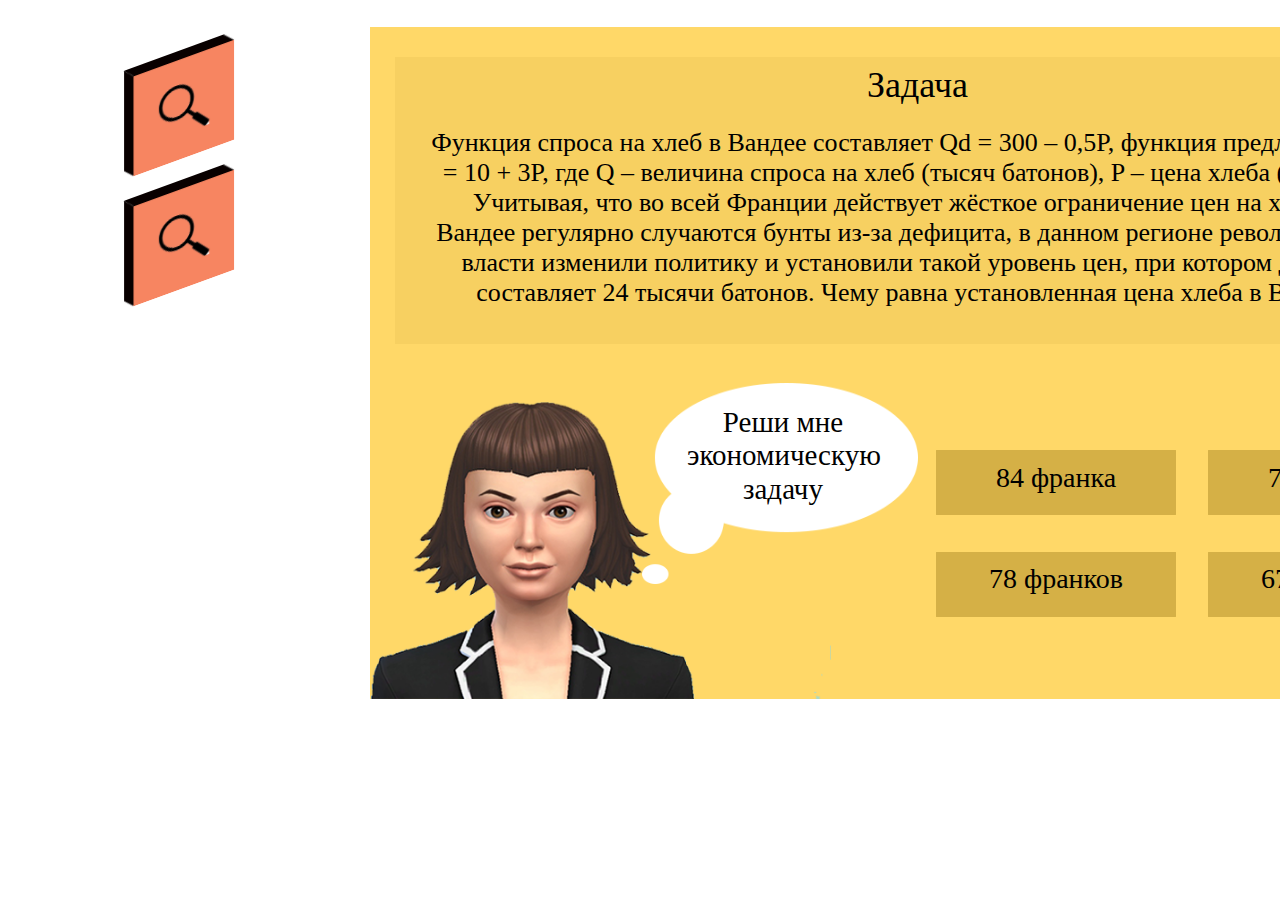
<file: sharkokva.html>
<!DOCTYPE html>
<html lang="en">

<head>
    <meta charset="UTF-8">
    <meta name="viewport" content="width=device-width, initial-scale=1.0">
    <title>Document</title>
    <link href="https://fonts.googleapis.com/css?family=Oswald:400,500,600,700&display=swap" rel="stylesheet">
    <link rel="stylesheet" href="css/animate.css">
    <link rel="stylesheet" href="css/libs.min.css">
    <link rel="stylesheet" href="css/style.min.css">
    <link href="https://stackpath.bootstrapcdn.com/font-awesome/4.7.0/css/font-awesome.min.css" rel="stylesheet" integrity="sha384-wvfXpqpZZVQGK6TAh5PVlGOfQNHSoD2xbE+QkPxCAFlNEevoEH3Sl0sibVcOQVnN" crossorigin="anonymous">
</head>

<body>
    <script data-who="💎 Made with naker.io 💎" src="https://d23jutsnau9x47.cloudfront.net/back/v1.0.9/viewer.js" data-option="{|environment|:{|gradient|:|horizontal|,|sensitivity|:0.8,|colorStart|:[247,232,97,1],|colorEnd|:[247,232,97,1]},|particle|:{|life|:5,|power|:0.01,|texture|:|https://res.cloudinary.com/naker-io/image/upload/v1566560053/spark_02.png|,|number|:129,|colorStart|:[92,123,129,0.19],|colorEnd|:[107,158,198,0.52],|sizeStart|:2,|sizeEnd|:4,|direction1|:{|x|:100,|y|:100,|z|:100},|direction2|:{|x|:0,|y|:0,|z|:0}},|waterMark|:false}"></script>
    <div class="container">
        <div class="product-one__tabs">
            <div class="tabs__sharkova">
                <div class="ulsha">
                    <div class="lisha">
                        <a href="#">
                            <span class="tab active" data-id="1"></span>
                            <span class="tab active" data-id="1"></span>
                            <span class="tab active" data-id="1"></span>
                            <span class="tab active" data-id="1"></span>
                            <span class="fa fa-search tab active" data-id="1"><img class="lua"
                                    src="images/лумпа.png"></span>
                        </a>
                    </div>
                    <div class="lisha">
                        <a href="#">
                            <span class="tab" data-id="2"></span>
                            <span class="tab" data-id="2"></span>
                            <span class="tab" data-id="2"></span>
                            <span class="tab" data-id="2"></span>
                            <span class="fa fa-search tab" data-id="2"><img class="lua" src="images/лумпа.png"></span>
                            <i aria-hidden="true"></i>
                        </a>
                    </div>

                </div>

            </div>
            <div class="tab_content">
                <div class="tab-item active-tab" id="1">
                    <div class="tab-question__sharkova">


                        <p class="text_polina">
                            <span>Задача</span> Функция спроса на хлеб в Вандее составляет Qd = 300 – 0,5P, функция предложения Qs = 10 + 3P, где Q – величина спроса на хлеб (тысяч батонов), P – цена хлеба (франков). Учитывая, что во всей Франции действует
                            жёсткое ограничение цен на хлеб, а в Вандее регулярно случаются бунты из-за дефицита, в данном регионе революционные власти изменили политику и установили такой уровень цен, при котором дефицит составляет 24 тысячи батонов.
                            Чему равна установленная цена хлеба в Вандее?
                        </p>
                        <div>
                            <img class="sharic" src="ShARKOVA-assets/sharkova.png" alt="sharkova">
                            <img class="obl" src="ShARKOVA-assets/obl.png" alt="obl">
                        </div>
                        <div class="reshi">
                            Реши мне <br> экономическую <br> задачу
                        </div>
                        <div class="knopki">

                            <div class="knopki">
                                <div onclick="new Audio('Audio/line_open (mp3cut.net).mp3').play();" class="knopka1" data-fancybox data-src="#modal37" href="javascript:;">
                                    <button class="knopka1">
                                        84 франка

                                    </button>
                                </div>
                                <div onclick="new Audio('Audio/6_sto-k-odnomu-ne-pra_ilnyy-ot_et (mp3cut.net).mp3').play();" class="knopka2" data-fancybox data-src="#modal36" href="javascript:;">

                                    <button class="knopka2">
                                        76 франка
                                    </button>
                                </div>
                                <div onclick="new Audio('Audio/6_sto-k-odnomu-ne-pra_ilnyy-ot_et (mp3cut.net).mp3').play();" class="knopka2" data-fancybox data-src="#modal36" href="javascript:;">
                                    <button class="knopka3">
                                        78 франков
                                    </button>
                                </div>
                                <div onclick="new Audio('Audio/6_sto-k-odnomu-ne-pra_ilnyy-ot_et (mp3cut.net).mp3').play();" class="knopka2" data-fancybox data-src="#modal36" href="javascript:;">
                                    <button class="knopka4">
                                        67 франков
                                    </button>
                                </div>
                            </div>
                            <div id="modal36">
                                <img class="sadshar" src="ShARKOVA-assets/sadshar.png">
                                <span class=" nev">Неверно!!! Как ты собираешься сдавать экзамен?!</span>
                            </div>

                            <div id="modal37">
                                <img class="kindshar" src="ShARKOVA-assets/kindshar.png">
                                <span class=" ver">Замечательно! Сразу видно: слушал на лекции! </span>
                            </div>
                        </div>
                    </div>
                </div>
                <div class="tab-item " id="2">
                    <div class="tab-question__sharkova" id="second">
                        <img class="desk" src="assets/pictures/desk.png" alt="desk">
                        <img class="money" src="assets/pictures/money.png" alt="money">
                        <img class="sharic" src="assets/pictures/sharic.png" alt="sharic">
                        <img class="obl_polina" src="assets/pictures/obl.png" alt="obl">
                        <p class="text_polina2">
                            Найдите график, который<br> показывает рыночное<br> равновесие и нажмите на<br> номер этого графика
                        </p>
                        <div class="gra" data-fancybox data-src="#graf" href="javascript:;">
                            <img class="graf1" src="assets/pictures/graf1.png" alt="graf1">
                        </div>
                        <div class="gra" data-fancybox data-src="#mod" href="javascript:;">
                            <img class="graf2" src="assets/pictures/graf2.png" alt="graf2">
                        </div>
                        <div class="gra" data-fancybox data-src="#mod" href="javascript:;">
                            <img class="graf3" src="assets/pictures/graf3.png" alt="graf3">
                        </div>
                        <div class="od" data-fancybox data-src="#graf" href="javascript:;">
                            <button onclick="new Audio('Audio/line_open (mp3cut.net).mp3').play();" class="odin">
                                1

                            </button>
                        </div>
                        <div class="d" data-fancybox data-src="#mod" href="javascript:;">
                            <button onclick="new Audio('Audio/6_sto-k-odnomu-ne-pra_ilnyy-ot_et (mp3cut.net).mp3').play();" class="dva">
                                2
                        </div>
                        <div class="t" data-fancybox data-src="#mod" href="javascript:;">
                            </button>
                            <button onclick="new Audio('Audio/6_sto-k-odnomu-ne-pra_ilnyy-ot_et (mp3cut.net).mp3').play();" class="tri">
                                3

                            </button>
                        </div>
                        <div id="graf">
                            <img class="radost" src="assets/pictures/kindshar.png">
                            <span class=" verno">Верно! Вы будущее белорусской экономики! </span>
                        </div>
                        <div id="mod">
                            <img class="zlost" src="assets/pictures/angryshar.png">
                            <span class=" neverno">Неправильно! Вы что, издеваетесь? <br>
                                Я это показывала на лекции! </span>
                        </div>
                    </div>
                </div>


            </div>
        </div>
    </div>

    <div id="modal1">
        <img сlass="emotions" src="images/angry .png" alt="" alt style=height:300px;margin-top:-82px;>
        <div class="words-of__sorokovik">Чаму я цябе вучыў? з якога ты балота?</div>
    </div>
    <div id="modal2">
        <img сlass="emotions" src="images/angry2.png" alt="" alt style=height:300px;margin-top:-82px;>
        <div class="words-of__sorokovik">Сорам!!!</div>
    </div>
    <div id="modal3">
        <img class="emotions" src="images/angry .png" alt="" alt style=height:300px;margin-top:-82px;>
        <div class="words-of__sorokovik">табе не сорамна?</div>
    </div>
    <div id="modal4">
        <img сlass="emotions" src="images/angry2.png" alt="" alt style=height:300px;margin-top:-82px;>
        <div class="words-of__sorokovik">ты ў сваім розуме?</div>
    </div>
    <div id="modal5">
        <img сlass="emotions" src="images/happy.png" alt="" alt style=height:300px;margin-top:-55px;>
        <div class="words-of__sorokovik">Мой вучань! Выдатна!</div>

    </div>
    <div id="modal6">
        <img сlass="emotions" src="images/happy.png" alt="" alt style=height:300px;margin-top:-55px;>
        <div class="words-of__sorokovik">Ай,маладзец!</div>
    </div>
    <div id="modal7">
        <img сlass="emotions" src="images/angry2.png" alt="" alt style=height:300px;margin-top:-82px;>
        <div class="words-of__sorokovik">
            Нікому не кажы,што я твой настаўнік...</div>
    </div>
    <div id="modal8">
        <img сlass="emotions" src="images/angry .png" alt="" alt style=height:300px;margin-top:-82px;>
        <div class="words-of__sorokovik">На залiк можаш не прыходзіць.</div>
    </div>
    <div>
        <div id="modal9">
            <img сlass="emotions" src="images/angry .png" alt="" alt style=height:300px;margin-top:-82px;>
            <div class="words-of__sorokovik">На залiк можаш не прыходзіць.</div>
        </div>
        <div>
            <div id="modal10">
                <img сlass="emotions" src="images/happy.png" alt="" alt style=height:300px;margin-top:-82px;>
                <div class="words-of__sorokovik">Вау!</div>
            </div>
            <div>
                <div id="modal11">
                    <img сlass="emotions" src="images/angry .png" alt="" alt style=height:300px;margin-top:-82px;>
                    <div class="words-of__sorokovik">На залiк можаш не прыходзіць.</div>
                </div>
                <div>

                    <script src="https://ajax.googleapis.com/ajax/libs/jquery/3.4.1/jquery.min.js"></script>
                    <script src="js/libs.min.js"></script>
                    <script src="js/main.js"></script>
</body>

</html>
</file>
<file: css/libs.min.css>
/*! normalize.css v8.0.1 | MIT License | github.com/necolas/normalize.css */.irs--flat .irs-handle,a{background-color:transparent}.fancybox-content,.mfp-image-holder .mfp-content,img.mfp-img,legend{max-width:100%}progress,sub,sup{vertical-align:baseline}.irs,.slick-slider{-khtml-user-select:none;-webkit-touch-callout:none}.fancybox-container,.mfp-wrap{-webkit-backface-visibility:hidden}.mfp-arrow:after,.mfp-arrow:before,.mfp-container:before,.mfp-figure:after,.slick-track:after,.slick-track:before{content:''}.fancybox-container,.fancybox-thumbs,.fancybox-thumbs__list a,.mfp-arrow,.slick-slider{-webkit-tap-highlight-color:transparent}.fancybox-infobar,.irs,.slick-slider{-webkit-touch-callout:none}html{line-height:1.15;-webkit-text-size-adjust:100%}body{margin:0}details,main{display:block}h1{font-size:2em;margin:.67em 0}hr{box-sizing:content-box;height:0;overflow:visible}code,kbd,pre,samp{font-family:monospace,monospace;font-size:1em}abbr[title]{border-bottom:none;text-decoration:underline;text-decoration:underline dotted}b,strong{font-weight:bolder}small{font-size:80%}sub,sup{font-size:75%;line-height:0;position:relative}sub{bottom:-.25em}sup{top:-.5em}img{border-style:none}button,input,optgroup,select,textarea{font-family:inherit;font-size:100%;line-height:1.15;margin:0}button,input{overflow:visible}button,select{text-transform:none}[type=button],[type=reset],[type=submit],button{-webkit-appearance:button}[type=button]::-moz-focus-inner,[type=reset]::-moz-focus-inner,[type=submit]::-moz-focus-inner,button::-moz-focus-inner{border-style:none;padding:0}[type=button]:-moz-focusring,[type=reset]:-moz-focusring,[type=submit]:-moz-focusring,button:-moz-focusring{outline:ButtonText dotted 1px}fieldset{padding:.35em .75em .625em}legend{box-sizing:border-box;color:inherit;display:table;padding:0;white-space:normal}textarea{overflow:auto}[type=checkbox],[type=radio]{box-sizing:border-box;padding:0}[type=number]::-webkit-inner-spin-button,[type=number]::-webkit-outer-spin-button{height:auto}[type=search]{-webkit-appearance:textfield;outline-offset:-2px}[type=search]::-webkit-search-decoration{-webkit-appearance:none}::-webkit-file-upload-button{-webkit-appearance:button;font:inherit}summary{display:list-item}[hidden],template{display:none}.slick-list,.slick-slider,.slick-track{position:relative;display:block}.slick-slider{box-sizing:border-box;-webkit-user-select:none;-moz-user-select:none;-ms-user-select:none;user-select:none;-ms-touch-action:pan-y;touch-action:pan-y}.fancybox-infobar,.fancybox-slide--image .fancybox-content,.irs,.mfp-arrow,.mfp-close,.mfp-counter,.mfp-preloader{-webkit-user-select:none;-moz-user-select:none}.slick-list{overflow:hidden;margin:0;padding:0}.slick-list:focus{outline:0}.slick-list.dragging{cursor:pointer;cursor:hand}.slick-slider .slick-list,.slick-slider .slick-track{-webkit-transform:translate3d(0,0,0);-moz-transform:translate3d(0,0,0);-ms-transform:translate3d(0,0,0);-o-transform:translate3d(0,0,0);transform:translate3d(0,0,0)}.slick-track{top:0;left:0;margin-left:auto;margin-right:auto}.mfp-bg,.mfp-wrap{position:fixed;top:0;width:100%;left:0}.slick-track:after,.slick-track:before{display:table}.slick-track:after{clear:both}.slick-loading .slick-track{visibility:hidden}.slick-slide{display:none;float:left;height:100%;min-height:1px}[dir=rtl] .slick-slide{float:right}.slick-slide img{display:block}.slick-slide.slick-loading img{display:none}.slick-slide.dragging img{pointer-events:none}.slick-initialized .slick-slide{display:block}.slick-loading .slick-slide{visibility:hidden}.slick-vertical .slick-slide{display:block;height:auto;border:1px solid transparent}.slick-arrow.slick-hidden{display:none}.mfp-bg{height:100%;z-index:1042;overflow:hidden;background:#0b0b0b;opacity:.8}.mfp-wrap{height:100%;z-index:1043;outline:0!important}.mfp-container{text-align:center;position:absolute;width:100%;height:100%;left:0;top:0;padding:0 8px;box-sizing:border-box}.mfp-container:before{display:inline-block;height:100%;vertical-align:middle}.mfp-align-top .mfp-container:before{display:none}.mfp-content{position:relative;display:inline-block;vertical-align:middle;margin:0 auto;text-align:left;z-index:1045}.mfp-ajax-holder .mfp-content,.mfp-inline-holder .mfp-content{width:100%;cursor:auto}.mfp-ajax-cur{cursor:progress}.mfp-zoom-out-cur,.mfp-zoom-out-cur .mfp-image-holder .mfp-close{cursor:-moz-zoom-out;cursor:-webkit-zoom-out;cursor:zoom-out}.mfp-zoom{cursor:pointer;cursor:-webkit-zoom-in;cursor:-moz-zoom-in;cursor:zoom-in}.mfp-auto-cursor .mfp-content{cursor:auto}.mfp-arrow,.mfp-close,.mfp-counter,.mfp-preloader{user-select:none}.mfp-loading.mfp-figure{display:none}.mfp-hide{display:none!important}.mfp-preloader{color:#CCC;position:absolute;top:50%;width:auto;text-align:center;margin-top:-.8em;left:8px;right:8px;z-index:1044}.mfp-preloader a{color:#CCC}.mfp-close,.mfp-preloader a:hover{color:#FFF}.mfp-s-error .mfp-content,.mfp-s-ready .mfp-preloader{display:none}button.mfp-arrow,button.mfp-close{overflow:visible;cursor:pointer;background:0 0;border:0;-webkit-appearance:none;display:block;outline:0;padding:0;z-index:1046;box-shadow:none;touch-action:manipulation}button::-moz-focus-inner{padding:0;border:0}.mfp-close{width:44px;height:44px;line-height:44px;position:absolute;right:0;top:0;text-decoration:none;text-align:center;opacity:.65;padding:0 0 18px 10px;font-style:normal;font-size:28px;font-family:Arial,Baskerville,monospace}.mfp-close:focus,.mfp-close:hover{opacity:1}.mfp-close:active{top:1px}.mfp-close-btn-in .mfp-close{color:#333}.mfp-iframe-holder .mfp-close,.mfp-image-holder .mfp-close{color:#FFF;right:-6px;text-align:right;padding-right:6px;width:100%}.mfp-counter{position:absolute;top:0;right:0;color:#CCC;font-size:12px;line-height:18px;white-space:nowrap}.mfp-arrow{position:absolute;opacity:.65;margin:-55px 0 0;top:50%;padding:0;width:90px;height:110px}.mfp-arrow:active{margin-top:-54px}.mfp-arrow:focus,.mfp-arrow:hover{opacity:1}.mfp-arrow:after,.mfp-arrow:before{display:block;width:0;height:0;position:absolute;left:0;top:0;margin-top:35px;margin-left:35px;border:inset transparent}.mfp-arrow:after{border-top-width:13px;border-bottom-width:13px;top:8px}.mfp-arrow:before{border-top-width:21px;border-bottom-width:21px;opacity:.7}.mfp-arrow-left{left:0}.mfp-arrow-left:after{border-right:17px solid #FFF;margin-left:31px}.mfp-arrow-left:before{margin-left:25px;border-right:27px solid #3F3F3F}.mfp-arrow-right{right:0}.mfp-arrow-right:after{border-left:17px solid #FFF;margin-left:39px}.mfp-arrow-right:before{border-left:27px solid #3F3F3F}.mfp-iframe-holder{padding-top:40px;padding-bottom:40px}.mfp-iframe-holder .mfp-content{line-height:0;width:100%;max-width:900px}.mfp-iframe-holder .mfp-close{top:-40px}.mfp-iframe-scaler{width:100%;height:0;overflow:hidden;padding-top:56.25%}.mfp-iframe-scaler iframe{position:absolute;display:block;top:0;left:0;width:100%;height:100%;box-shadow:0 0 8px rgba(0,0,0,.6);background:#000}.mfp-figure:after,img.mfp-img{width:auto;height:auto;display:block}img.mfp-img{line-height:0;box-sizing:border-box;padding:40px 0;margin:0 auto}.mfp-figure{line-height:0}.mfp-figure:after{position:absolute;left:0;top:40px;bottom:40px;right:0;z-index:-1;box-shadow:0 0 8px rgba(0,0,0,.6);background:#444}.mfp-figure small{color:#BDBDBD;display:block;font-size:12px;line-height:14px}.mfp-figure figure{margin:0}.mfp-bottom-bar{margin-top:-36px;position:absolute;top:100%;left:0;width:100%;cursor:auto}.mfp-title{text-align:left;line-height:18px;color:#F3F3F3;word-wrap:break-word;padding-right:36px}.mfp-gallery .mfp-image-holder .mfp-figure{cursor:pointer}@media screen and (max-width:800px) and (orientation:landscape),screen and (max-height:300px){.mfp-img-mobile .mfp-image-holder{padding-left:0;padding-right:0}.mfp-img-mobile img.mfp-img{padding:0}.mfp-img-mobile .mfp-figure:after{top:0;bottom:0}.mfp-img-mobile .mfp-figure small{display:inline;margin-left:5px}.mfp-img-mobile .mfp-bottom-bar{background:rgba(0,0,0,.6);bottom:0;margin:0;top:auto;padding:3px 5px;position:fixed;box-sizing:border-box}.mfp-img-mobile .mfp-bottom-bar:empty{padding:0}.mfp-img-mobile .mfp-counter{right:5px;top:3px}.mfp-img-mobile .mfp-close{top:0;right:0;width:35px;height:35px;line-height:35px;background:rgba(0,0,0,.6);position:fixed;text-align:center;padding:0}}.irs,.irs-bar,.irs-line{display:block}.fancybox-content,.irs,.irs-line{position:relative}@media all and (max-width:900px){.mfp-arrow{-webkit-transform:scale(.75);transform:scale(.75)}.mfp-arrow-left{-webkit-transform-origin:0;transform-origin:0}.mfp-arrow-right{-webkit-transform-origin:100%;transform-origin:100%}.mfp-container{padding-left:6px;padding-right:6px}}.irs{-ms-user-select:none;user-select:none;font-size:12px;font-family:Arial,sans-serif}.irs-line{overflow:hidden;outline:0!important}.irs-bar,.irs-shadow{position:absolute;width:0;left:0}.irs-shadow{display:none}.irs-from,.irs-handle,.irs-max,.irs-min,.irs-single,.irs-to{display:block;cursor:default;position:absolute}.irs-handle{box-sizing:border-box;z-index:1}.irs-handle.type_last{z-index:2}.irs-min{left:0}.irs-max{right:0}.irs-from,.irs-single,.irs-to{top:0;left:0;white-space:nowrap}.irs-grid{position:absolute;display:none;bottom:0;left:0;width:100%;height:20px}.irs-with-grid .irs-grid{display:block}.irs-grid-pol{position:absolute;top:0;left:0;width:1px;height:8px;background:#000}.irs-grid-pol.small{height:4px}.irs-grid-text{position:absolute;bottom:0;left:0;white-space:nowrap;text-align:center;font-size:9px;line-height:9px;padding:0 3px;color:#000}.irs-disable-mask{position:absolute;display:block;top:0;left:-1%;width:102%;height:100%;cursor:default;background:rgba(0,0,0,0);z-index:2}.lt-ie9 .irs-disable-mask{background:#000;filter:alpha(opacity=0);cursor:not-allowed}.irs-disabled{opacity:.4}.irs-hidden-input{position:absolute!important;display:block!important;top:0!important;left:0!important;width:0!important;height:0!important;font-size:0!important;line-height:0!important;padding:0!important;margin:0!important;overflow:hidden;outline:0!important;z-index:-9999!important;background:0 0!important;border-style:solid!important;border-color:transparent!important}.irs--flat{height:40px}.irs--flat.irs-with-grid{height:60px}.irs--flat .irs-line{top:25px;height:12px;background-color:#e1e4e9;border-radius:4px}.irs--flat .irs-bar{top:25px;height:12px;background-color:#ed5565}.irs--flat .irs-bar--single{border-radius:4px 0 0 4px}.irs--flat .irs-shadow{height:1px;bottom:16px;background-color:#e1e4e9}.irs--flat .irs-handle{top:22px;width:16px;height:18px}.irs--flat .irs-handle>i:first-child{position:absolute;display:block;top:0;left:50%;width:2px;height:100%;margin-left:-1px;background-color:#da4453}.irs--flat .irs-handle.state_hover>i:first-child,.irs--flat .irs-handle:hover>i:first-child{background-color:#a43540}.irs--flat .irs-max,.irs--flat .irs-min{top:0;padding:1px 3px;color:#999;font-size:10px;line-height:1.333;text-shadow:none;background-color:#e1e4e9;border-radius:4px}.irs--flat .irs-from,.irs--flat .irs-single,.irs--flat .irs-to{color:#fff;font-size:10px;line-height:1.333;text-shadow:none;padding:1px 5px;background-color:#ed5565;border-radius:4px}.irs--flat .irs-from:before,.irs--flat .irs-single:before,.irs--flat .irs-to:before{position:absolute;display:block;content:"";bottom:-6px;left:50%;width:0;height:0;margin-left:-3px;overflow:hidden;border:3px solid transparent;border-top-color:#ed5565}.irs--big,.irs--modern,.irs--modern.irs-with-grid{height:55px}.irs--flat .irs-grid-pol{background-color:#e1e4e9}.irs--flat .irs-grid-text{color:#999}.irs--big.irs-with-grid{height:70px}.irs--big .irs-line{top:33px;height:12px;background-color:#fff;background:linear-gradient(to bottom,#ddd -50%,#fff 150%);border:1px solid #ccc;border-radius:12px}.irs--big .irs-bar{top:33px;height:12px;background-color:#92bce0;border:1px solid #428bca;background:linear-gradient(to bottom,#fff 0,#428bca 30%,#b9d4ec 100%);box-shadow:inset 0 0 1px 1px rgba(255,255,255,.5)}.irs--big .irs-bar--single{border-radius:12px 0 0 12px}.irs--big .irs-shadow{height:1px;bottom:16px;background-color:rgba(66,139,202,.5)}.irs--big .irs-handle{top:25px;width:30px;height:30px;border:1px solid rgba(0,0,0,.3);background-color:#cbcfd5;background:linear-gradient(to bottom,#fff 0,#B4B9BE 30%,#fff 100%);box-shadow:1px 1px 2px rgba(0,0,0,.2),inset 0 0 3px 1px #fff;border-radius:30px}.irs--big .irs-handle.state_hover,.irs--big .irs-handle:hover{border-color:rgba(0,0,0,.45);background-color:#939ba7;background:linear-gradient(to bottom,#fff 0,#919BA5 30%,#fff 100%)}.irs--big .irs-max,.irs--big .irs-min{top:0;padding:1px 5px;color:#fff;text-shadow:none;background-color:#9f9f9f;border-radius:3px}.irs--big .irs-from,.irs--big .irs-single,.irs--big .irs-to{color:#fff;text-shadow:none;padding:1px 5px;background-color:#428bca;background:linear-gradient(to bottom,#428bca 0,#3071a9 100%);border-radius:3px}.irs--big .irs-grid-pol{background-color:#428bca}.irs--big .irs-grid-text{color:#428bca}.irs--modern .irs-line{top:25px;height:5px;background-color:#d1d6e0;background:linear-gradient(to bottom,#e0e4ea 0,#d1d6e0 100%);border:1px solid #a3adc1;border-bottom-width:0;border-radius:5px}.irs--modern .irs-bar{top:25px;height:5px;background:#20b426;background:linear-gradient(to bottom,#20b426 0,#18891d 100%)}.irs--modern .irs-bar--single{border-radius:5px 0 0 5px}.irs--modern .irs-shadow{height:1px;bottom:21px;background-color:rgba(209,214,224,.5)}.irs--modern .irs-handle{top:37px;width:12px;height:13px;border:1px solid #a3adc1;border-top-width:0;box-shadow:1px 1px 1px rgba(0,0,0,.1);border-radius:0 0 3px 3px}.irs--modern .irs-handle>i:nth-child(1){position:absolute;display:block;top:-4px;left:1px;width:6px;height:6px;border:1px solid #a3adc1;background:#fff;transform:rotate(45deg)}.irs--modern .irs-handle>i:nth-child(2){position:absolute;display:block;box-sizing:border-box;top:0;left:0;width:10px;height:12px;background:#e9e6e6;background:linear-gradient(to bottom,#fff 0,#e9e6e6 100%);border-radius:0 0 3px 3px}.irs--modern .irs-handle>i:nth-child(3){position:absolute;display:block;box-sizing:border-box;top:3px;left:3px;width:4px;height:5px;border-left:1px solid #a3adc1;border-right:1px solid #a3adc1}.irs--modern .irs-handle.state_hover,.irs--modern .irs-handle:hover{border-color:#7685a2;background:#c3c7cd;background:linear-gradient(to bottom,#fff 0,#919ba5 30%,#fff 100%)}.irs--modern .irs-handle.state_hover>i:nth-child(1),.irs--modern .irs-handle:hover>i:nth-child(1){border-color:#7685a2}.irs--modern .irs-handle.state_hover>i:nth-child(3),.irs--modern .irs-handle:hover>i:nth-child(3){border-color:#48536a}.irs--modern .irs-max,.irs--modern .irs-min{top:0;font-size:10px;line-height:1.333;text-shadow:none;padding:1px 5px;color:#fff;background-color:#d1d6e0;border-radius:5px}.irs--modern .irs-from,.irs--modern .irs-single,.irs--modern .irs-to{font-size:10px;line-height:1.333;text-shadow:none;padding:1px 5px;background-color:#20b426;color:#fff;border-radius:5px}.irs--modern .irs-from:before,.irs--modern .irs-single:before,.irs--modern .irs-to:before{position:absolute;display:block;content:"";bottom:-6px;left:50%;width:0;height:0;margin-left:-3px;overflow:hidden;border:3px solid transparent;border-top-color:#20b426}.irs--modern .irs-grid{height:25px}.irs--modern .irs-grid-pol{background-color:#dedede}.irs--modern .irs-grid-text{color:silver;font-size:13px}.irs--sharp{height:50px;font-size:12px;line-height:1}.irs--sharp.irs-with-grid{height:57px}.irs--sharp .irs-line{top:30px;height:2px;background-color:#000;border-radius:2px}.irs--sharp .irs-bar{top:30px;height:2px;background-color:#ee22fa}.irs--sharp .irs-bar--single{border-radius:2px 0 0 2px}.irs--sharp .irs-shadow{height:1px;bottom:21px;background-color:rgba(0,0,0,.5)}.irs--sharp .irs-handle{top:25px;width:10px;height:10px;background-color:#a804b2}.irs--sharp .irs-handle>i:first-child{position:absolute;display:block;top:100%;left:0;width:0;height:0;border:5px solid transparent;border-top-color:#a804b2}.irs--sharp .irs-handle.state_hover,.irs--sharp .irs-handle:hover{background-color:#000}.irs--sharp .irs-handle.state_hover>i:first-child,.irs--sharp .irs-handle:hover>i:first-child{border-top-color:#000}.irs--sharp .irs-max,.irs--sharp .irs-min{color:#fff;font-size:14px;line-height:1;top:0;padding:3px 4px;opacity:.4;background-color:#a804b2;border-radius:2px}.irs--sharp .irs-from,.irs--sharp .irs-single,.irs--sharp .irs-to{font-size:14px;line-height:1;text-shadow:none;padding:3px 4px;background-color:#a804b2;color:#fff;border-radius:2px}.irs--sharp .irs-from:before,.irs--sharp .irs-single:before,.irs--sharp .irs-to:before{position:absolute;display:block;content:"";bottom:-6px;left:50%;width:0;height:0;margin-left:-3px;overflow:hidden;border:3px solid transparent;border-top-color:#a804b2}.irs--sharp .irs-grid{height:25px}.irs--sharp .irs-grid-pol{background-color:#dedede}.irs--sharp .irs-grid-text{color:silver;font-size:13px}.irs--round{height:50px}.irs--round.irs-with-grid{height:65px}.irs--round .irs-line{top:36px;height:4px;background-color:#dee4ec;border-radius:4px}.irs--round .irs-bar{top:36px;height:4px;background-color:#006cfa}.irs--round .irs-bar--single{border-radius:4px 0 0 4px}.irs--round .irs-shadow{height:4px;bottom:21px;background-color:rgba(222,228,236,.5)}.irs--round .irs-handle{top:26px;width:24px;height:24px;border:4px solid #006cfa;background-color:#fff;border-radius:24px;box-shadow:0 1px 3px rgba(0,0,255,.3)}.irs--round .irs-handle.state_hover,.irs--round .irs-handle:hover{background-color:#f0f6ff}.irs--round .irs-max,.irs--round .irs-min{color:#333;font-size:14px;line-height:1;top:0;padding:3px 5px;background-color:rgba(0,0,0,.1);border-radius:4px}.irs--round .irs-from,.irs--round .irs-single,.irs--round .irs-to{font-size:14px;line-height:1;text-shadow:none;padding:3px 5px;background-color:#006cfa;color:#fff;border-radius:4px}.irs--round .irs-grid-pol,.irs--square .irs-line{background-color:#dedede}.irs--round .irs-from:before,.irs--round .irs-single:before,.irs--round .irs-to:before{position:absolute;display:block;content:"";bottom:-6px;left:50%;width:0;height:0;margin-left:-3px;overflow:hidden;border:3px solid transparent;border-top-color:#006cfa}.irs--round .irs-grid{height:25px}.irs--round .irs-grid-text{color:silver;font-size:13px}.irs--square{height:50px}.irs--square.irs-with-grid{height:60px}.irs--square .irs-line{top:31px;height:4px}.irs--square .irs-bar{top:31px;height:4px;background-color:#000}.irs--square .irs-shadow{height:2px;bottom:21px;background-color:#dedede}.irs--square .irs-handle{top:25px;width:16px;height:16px;border:3px solid #000;background-color:#fff;-webkit-transform:rotate(45deg);-ms-transform:rotate(45deg);transform:rotate(45deg)}.irs--square .irs-handle.state_hover,.irs--square .irs-handle:hover{background-color:#f0f6ff}.irs--square .irs-max,.irs--square .irs-min{color:#333;font-size:14px;line-height:1;top:0;padding:3px 5px;background-color:rgba(0,0,0,.1)}.irs--square .irs-from,.irs--square .irs-single,.irs--square .irs-to{font-size:14px;line-height:1;text-shadow:none;padding:3px 5px;background-color:#000;color:#fff}.irs--square .irs-grid{height:25px}.irs--square .irs-grid-pol{background-color:#dedede}.irs--square .irs-grid-text{color:silver;font-size:11px}body.compensate-for-scrollbar{overflow:hidden}.fancybox-active{height:auto}.fancybox-is-hidden{left:-9999px;margin:0;position:absolute!important;top:-9999px;visibility:hidden}.fancybox-container{height:100%;left:0;outline:0;position:fixed;top:0;-ms-touch-action:manipulation;touch-action:manipulation;transform:translateZ(0);width:100%;z-index:99992}.fancybox-container *{box-sizing:border-box}.fancybox-bg,.fancybox-inner,.fancybox-outer,.fancybox-stage{bottom:0;left:0;position:absolute;right:0;top:0}.fancybox-outer{-webkit-overflow-scrolling:touch;overflow-y:auto}.fancybox-bg{background:#1e1e1e;opacity:0;transition-duration:inherit;transition-property:opacity;transition-timing-function:cubic-bezier(.47,0,.74,.71)}.fancybox-is-open .fancybox-bg{opacity:.9;transition-timing-function:cubic-bezier(.22,.61,.36,1)}.fancybox-caption,.fancybox-infobar,.fancybox-navigation .fancybox-button,.fancybox-toolbar{direction:ltr;opacity:0;position:absolute;transition:opacity .25s ease,visibility 0s ease .25s;visibility:hidden;z-index:99997}.fancybox-show-caption .fancybox-caption,.fancybox-show-infobar .fancybox-infobar,.fancybox-show-nav .fancybox-navigation .fancybox-button,.fancybox-show-toolbar .fancybox-toolbar{opacity:1;transition:opacity .25s ease 0s,visibility 0s ease 0s;visibility:visible}.fancybox-slide,.fancybox-slide--image .fancybox-content{transition-property:transform,opacity;top:0;-webkit-backface-visibility:hidden}.fancybox-infobar{color:#ccc;font-size:13px;-webkit-font-smoothing:subpixel-antialiased;height:44px;left:0;line-height:44px;min-width:44px;mix-blend-mode:difference;padding:0 10px;pointer-events:none;top:0;-ms-user-select:none;user-select:none}.fancybox-toolbar{right:0;top:0}.fancybox-stage{direction:ltr;overflow:visible;transform:translateZ(0);z-index:99994}.fancybox-is-open .fancybox-stage{overflow:hidden}.fancybox-slide{display:none;height:100%;left:0;outline:0;overflow:auto;-webkit-overflow-scrolling:touch;padding:44px;position:absolute;text-align:center;white-space:normal;width:100%;z-index:99994}.fancybox-slide::before{content:'';display:inline-block;font-size:0;height:100%;vertical-align:middle;width:0}.fancybox-is-sliding .fancybox-slide,.fancybox-slide--current,.fancybox-slide--next,.fancybox-slide--previous{display:block}.fancybox-slide--image{overflow:hidden;padding:44px 0}.fancybox-slide--image::before{display:none}.fancybox-slide--html{padding:6px}.fancybox-content{background:#fff;display:inline-block;margin:0;overflow:auto;-webkit-overflow-scrolling:touch;padding:44px;text-align:left;vertical-align:middle}.fancybox-slide--image .fancybox-content{animation-timing-function:cubic-bezier(.5,0,.14,1);background:no-repeat;background-size:100% 100%;left:0;max-width:none;overflow:visible;padding:0;position:absolute;-ms-transform-origin:top left;transform-origin:top left;-ms-user-select:none;user-select:none;z-index:99995}.fancybox-image,.fancybox-share__button,.fancybox-spaceball{-webkit-user-select:none;-moz-user-select:none;-ms-user-select:none}.fancybox-can-zoomOut .fancybox-content{cursor:zoom-out}.fancybox-can-zoomIn .fancybox-content{cursor:zoom-in}.fancybox-can-pan .fancybox-content,.fancybox-can-swipe .fancybox-content{cursor:-webkit-grab;cursor:grab}.fancybox-is-grabbing .fancybox-content{cursor:-webkit-grabbing;cursor:grabbing}.fancybox-container [data-selectable=true]{cursor:text}.fancybox-image,.fancybox-spaceball{background:0 0;border:0;height:100%;left:0;margin:0;max-height:none;max-width:none;padding:0;position:absolute;top:0;user-select:none;width:100%}.fancybox-spaceball{z-index:1}.fancybox-slide--iframe .fancybox-content,.fancybox-slide--map .fancybox-content,.fancybox-slide--pdf .fancybox-content,.fancybox-slide--video .fancybox-content{height:100%;overflow:visible;padding:0;width:100%}.fancybox-slide--video .fancybox-content{background:#000}.fancybox-slide--map .fancybox-content{background:#e5e3df}.fancybox-slide--iframe .fancybox-content{background:#fff}.fancybox-iframe,.fancybox-video{background:0 0;border:0;display:block;height:100%;margin:0;overflow:hidden;padding:0;width:100%}.fancybox-iframe{left:0;position:absolute;top:0}.fancybox-error{background:#fff;cursor:default;max-width:400px;padding:40px;width:100%}.fancybox-error p{color:#444;font-size:16px;line-height:20px;margin:0;padding:0}.fancybox-button{background:rgba(30,30,30,.6);border:0;border-radius:0;box-shadow:none;cursor:pointer;display:inline-block;height:44px;margin:0;padding:10px;position:relative;transition:color .2s;vertical-align:top;visibility:inherit;width:44px}.fancybox-button,.fancybox-button:link,.fancybox-button:visited{color:#ccc}.fancybox-button:hover{color:#fff}.fancybox-button:focus{outline:0}.fancybox-button.fancybox-focus{outline:dotted 1px}.fancybox-button[disabled],.fancybox-button[disabled]:hover{color:#888;cursor:default;outline:0}.fancybox-button div{height:100%}.fancybox-button svg{display:block;height:100%;overflow:visible;position:relative;width:100%}.fancybox-button--fsenter svg:nth-child(2),.fancybox-button--fsexit svg:nth-child(1),.fancybox-button--pause svg:nth-child(1),.fancybox-button--play svg:nth-child(2),.fancybox-is-scaling .fancybox-close-small,.fancybox-is-zoomable.fancybox-can-pan .fancybox-close-small{display:none}.fancybox-button svg path{fill:currentColor;stroke-width:0}.fancybox-progress{background:#ff5268;height:2px;left:0;position:absolute;right:0;top:0;-ms-transform:scaleX(0);transform:scaleX(0);-ms-transform-origin:0;transform-origin:0;transition-property:transform;transition-timing-function:linear;z-index:99998}.fancybox-close-small{background:0 0;border:0;border-radius:0;color:#ccc;cursor:pointer;opacity:.8;padding:8px;position:absolute;right:-12px;top:-44px;z-index:401}.fancybox-close-small:hover{color:#fff;opacity:1}.fancybox-slide--html .fancybox-close-small{color:currentColor;padding:10px;right:0;top:0}.fancybox-slide--image.fancybox-is-scaling .fancybox-content{overflow:hidden}.fancybox-navigation .fancybox-button{background-clip:content-box;height:100px;opacity:0;position:absolute;top:calc(50% - 50px);width:70px}.fancybox-navigation .fancybox-button div{padding:7px}.fancybox-navigation .fancybox-button--arrow_left{left:0;left:env(safe-area-inset-left);padding:31px 26px 31px 6px}.fancybox-navigation .fancybox-button--arrow_right{padding:31px 6px 31px 26px;right:0;right:env(safe-area-inset-right)}.fancybox-caption{background:linear-gradient(to top,rgba(0,0,0,.85) 0,rgba(0,0,0,.3) 50%,rgba(0,0,0,.15) 65%,rgba(0,0,0,.075) 75.5%,rgba(0,0,0,.037) 82.85%,rgba(0,0,0,.019) 88%,rgba(0,0,0,0) 100%);bottom:0;color:#eee;font-size:14px;font-weight:400;left:0;line-height:1.5;padding:75px 44px 25px;pointer-events:none;right:0;text-align:center;z-index:99996}@supports (padding:max(0px)){.fancybox-caption{padding:75px max(44px,env(safe-area-inset-right)) max(25px,env(safe-area-inset-bottom)) max(44px,env(safe-area-inset-left))}}.fancybox-caption--separate{margin-top:-50px}.fancybox-caption__body{max-height:50vh;overflow:auto;pointer-events:all}.fancybox-caption a,.fancybox-caption a:link,.fancybox-caption a:visited{color:#ccc;text-decoration:none}.fancybox-caption a:hover{color:#fff;text-decoration:underline}.fancybox-loading{animation:fancybox-rotate 1s linear infinite;background:0 0;border:4px solid #888;border-bottom-color:#fff;border-radius:50%;height:50px;left:50%;margin:-25px 0 0 -25px;opacity:.7;padding:0;position:absolute;top:50%;width:50px;z-index:99999}@keyframes fancybox-rotate{100%{transform:rotate(360deg)}}.fancybox-animated{transition-timing-function:cubic-bezier(0,0,.25,1)}.fancybox-fx-slide.fancybox-slide--previous{opacity:0;transform:translate3d(-100%,0,0)}.fancybox-fx-slide.fancybox-slide--next{opacity:0;transform:translate3d(100%,0,0)}.fancybox-fx-slide.fancybox-slide--current{opacity:1;transform:translate3d(0,0,0)}.fancybox-fx-fade.fancybox-slide--next,.fancybox-fx-fade.fancybox-slide--previous{opacity:0;transition-timing-function:cubic-bezier(.19,1,.22,1)}.fancybox-fx-fade.fancybox-slide--current{opacity:1}.fancybox-fx-zoom-in-out.fancybox-slide--previous{opacity:0;transform:scale3d(1.5,1.5,1.5)}.fancybox-fx-zoom-in-out.fancybox-slide--next{opacity:0;transform:scale3d(.5,.5,.5)}.fancybox-fx-zoom-in-out.fancybox-slide--current{opacity:1;transform:scale3d(1,1,1)}.fancybox-fx-rotate.fancybox-slide--previous{opacity:0;-ms-transform:rotate(-360deg);transform:rotate(-360deg)}.fancybox-fx-rotate.fancybox-slide--next{opacity:0;-ms-transform:rotate(360deg);transform:rotate(360deg)}.fancybox-fx-rotate.fancybox-slide--current{opacity:1;-ms-transform:rotate(0);transform:rotate(0)}.fancybox-fx-circular.fancybox-slide--previous{opacity:0;transform:scale3d(0,0,0) translate3d(-100%,0,0)}.fancybox-fx-circular.fancybox-slide--next{opacity:0;transform:scale3d(0,0,0) translate3d(100%,0,0)}.fancybox-fx-circular.fancybox-slide--current{opacity:1;transform:scale3d(1,1,1) translate3d(0,0,0)}.fancybox-fx-tube.fancybox-slide--previous{transform:translate3d(-100%,0,0) scale(.1) skew(-10deg)}.fancybox-fx-tube.fancybox-slide--next{transform:translate3d(100%,0,0) scale(.1) skew(10deg)}.fancybox-fx-tube.fancybox-slide--current{transform:translate3d(0,0,0) scale(1)}@media all and (max-height:576px){.fancybox-slide{padding-left:6px;padding-right:6px}.fancybox-slide--image{padding:6px 0}.fancybox-close-small{right:-6px}.fancybox-slide--image .fancybox-close-small{background:#4e4e4e;color:#f2f4f6;height:36px;opacity:1;padding:6px;right:0;top:0;width:36px}.fancybox-caption{padding-left:12px;padding-right:12px}@supports (padding:max(0px)){.fancybox-caption{padding-left:max(12px,env(safe-area-inset-left));padding-right:max(12px,env(safe-area-inset-right))}}}.fancybox-share{background:#f4f4f4;border-radius:3px;max-width:90%;padding:30px;text-align:center}.fancybox-share h1{color:#222;font-size:35px;font-weight:700;margin:0 0 20px}.fancybox-share p{margin:0;padding:0}.fancybox-share__button{border:0;border-radius:3px;display:inline-block;font-size:14px;font-weight:700;line-height:40px;margin:0 5px 10px;min-width:130px;padding:0 15px;text-decoration:none;transition:all .2s;user-select:none;white-space:nowrap}.fancybox-share__button:link,.fancybox-share__button:visited{color:#fff}.fancybox-share__button:hover{text-decoration:none}.fancybox-share__button--fb{background:#3b5998}.fancybox-share__button--fb:hover{background:#344e86}.fancybox-share__button--pt{background:#bd081d}.fancybox-share__button--pt:hover{background:#aa0719}.fancybox-share__button--tw{background:#1da1f2}.fancybox-share__button--tw:hover{background:#0d95e8}.fancybox-share__button svg{height:25px;margin-right:7px;position:relative;top:-1px;vertical-align:middle;width:25px}.fancybox-share__button svg path{fill:#fff}.fancybox-share__input{background:0 0;border:0;border-bottom:1px solid #d7d7d7;border-radius:0;color:#5d5b5b;font-size:14px;margin:10px 0 0;outline:0;padding:10px 15px;width:100%}.fancybox-thumbs{background:#ddd;bottom:0;display:none;margin:0;-webkit-overflow-scrolling:touch;-ms-overflow-style:-ms-autohiding-scrollbar;padding:2px 2px 4px;position:absolute;right:0;top:0;width:212px;z-index:99995}.fancybox-thumbs-x{overflow-x:auto;overflow-y:hidden}.fancybox-show-thumbs .fancybox-thumbs{display:block}.fancybox-show-thumbs .fancybox-inner{right:212px}.fancybox-thumbs__list{font-size:0;height:100%;list-style:none;margin:0;overflow-x:hidden;overflow-y:auto;padding:0;position:absolute;position:relative;white-space:nowrap;width:100%}.fancybox-thumbs-x .fancybox-thumbs__list{overflow:hidden}.fancybox-thumbs-y .fancybox-thumbs__list::-webkit-scrollbar{width:7px}.fancybox-thumbs-y .fancybox-thumbs__list::-webkit-scrollbar-track{background:#fff;border-radius:10px;box-shadow:inset 0 0 6px rgba(0,0,0,.3)}.fancybox-thumbs-y .fancybox-thumbs__list::-webkit-scrollbar-thumb{background:#2a2a2a;border-radius:10px}.fancybox-thumbs__list a{-webkit-backface-visibility:hidden;backface-visibility:hidden;background-color:rgba(0,0,0,.1);background-position:center center;background-repeat:no-repeat;background-size:cover;cursor:pointer;float:left;height:75px;margin:2px;max-height:calc(100% - 8px);max-width:calc(50% - 4px);outline:0;overflow:hidden;padding:0;position:relative;width:100px}.fancybox-thumbs__list a::before{border:6px solid #ff5268;bottom:0;content:'';left:0;opacity:0;position:absolute;right:0;top:0;transition:all .2s cubic-bezier(.25,.46,.45,.94);z-index:99991}.fancybox-thumbs__list a:focus::before{opacity:.5}.fancybox-thumbs__list a.fancybox-thumbs-active::before{opacity:1}@media all and (max-width:576px){.fancybox-thumbs{width:110px}.fancybox-show-thumbs .fancybox-inner{right:110px}.fancybox-thumbs__list a{max-width:calc(100% - 10px)}}
</file>
<file: css/style.min.css>
@font-face {
    font-family: 'icomoon';
    src: url("../fonts/icomoon.eot?djgj6x");
    src: url("../fonts/icomoon.eot?djgj6x#iefix") format("embedded-opentype"), url("../fonts/icomoon.ttf?djgj6x") format("truetype"), url("../fonts/icomoon.woff?djgj6x") format("woff"), url("../fonts/icomoon.svg?djgj6x#icomoon") format("svg");
    font-weight: normal;
    font-style: normal;
    font-display: block
}

[class^="icon-"],
[class*=" icon-"] {
    font-family: 'icomoon' !important;
    speak: none;
    font-style: normal;
    font-weight: normal;
    font-variant: normal;
    text-transform: none;
    line-height: 1;
    -webkit-font-smoothing: antialiased;
    -moz-osx-font-smoothing: grayscale
}

.icon-pencil:before {
    content: "\e905"
}

html {
    -webkit-box-sizing: border-box;
    box-sizing: border-box
}

*,
*::before,
*::after {
    -webkit-box-sizing: inherit;
    box-sizing: inherit
}

html,
body {
    height: 100%;
    overflow-x: hidden
}

.product-one__tabs {
    display: -webkit-box;
    display: -ms-flexbox;
    display: flex;
    -webkit-box-align: center;
    -ms-flex-align: center;
    align-items: center
}

.product-one__tabs .tab_content .tab-item {
    display: none
}

.product-one__tabs .tab_content .tab-item:first-child {
    display: block
}

.tabs {
    border-bottom: none;
    position: relative;
    left: -9%
}

.tabs .tab::before {
    content: url(images/лумпа.png);
    font-family: 'icomoon';
    position: absolute;
    left: 18px;
    font-size: 25px
}

.angle-background {
    background-color: #7e4545;
    width: 1023px;
    height: 200px;
    position: absolute;
    top: 15px;
    left: 52px;
    z-index: 1;
    opacity: 76%
}

ul {
    margin-top: 0
}

li {
    background-color: red;
    width: 10px;
    height: 70px;
    display: inline-block;
    text-decoration: none;
    position: relative;
    cursor: pointer
}

.one {
    margin-right: 150px
}

.one:before {
    content: '578';
    color: #fff;
    font-size: 40px;
    line-height: 1.333;
    text-shadow: none;
    padding: 1px 5px;
    background-color: #ed5565;
    border-radius: 4px;
    z-index: 1;
    position: absolute;
    top: -55px;
    left: -29px
}

.two {
    margin-right: 200px
}

.two:before {
    content: '695';
    color: #fff;
    font-size: 40px;
    line-height: 1.333;
    text-shadow: none;
    padding: 1px 5px;
    background-color: #ed5565;
    border-radius: 4px;
    z-index: 1;
    position: absolute;
    top: -55px;
    left: -29px
}

.three {
    margin-right: 130px
}

.three:before {
    content: '740';
    color: #fff;
    font-size: 40px;
    line-height: 1.333;
    text-shadow: none;
    padding: 1px 5px;
    background-color: #ed5565;
    border-radius: 4px;
    z-index: 1;
    position: absolute;
    top: -55px;
    left: -29px
}

.four {
    margin-right: 200px
}

.four:before {
    content: '770';
    color: #fff;
    font-size: 40px;
    line-height: 1.333;
    text-shadow: none;
    padding: 1px 5px;
    background-color: #ed5565;
    border-radius: 4px;
    z-index: 1;
    position: absolute;
    top: -55px;
    left: -29px
}

.five:before {
    content: '862';
    color: #fff;
    font-size: 40px;
    line-height: 1.333;
    text-shadow: none;
    padding: 1px 5px;
    background-color: #ed5565;
    border-radius: 4px;
    z-index: 1;
    position: absolute;
    top: -55px;
    left: -29px
}

.tab-question {
    height: 672px;
    width: 1100px;
    background-color: #5c2020;
    margin-top: 27px;
    position: relative;
    right: 24%;
    overflow: hidden
}

.schet {
    color: #fff;
    font-size: 50px
}

.none {
    pointer-events: none
}

.tab-question .angle {
    background-color: #fff;
    width: 900px;
    height: 70px;
    position: absolute;
    top: 80px;
    left: 90px;
    z-index: 2
}

.tab-question .angle:after {
    content: '';
    position: absolute;
    width: 0;
    height: 0;
    right: -50px;
    top: -27px;
    border-top: 63px solid transparent;
    border-left: 75px solid #fff;
    border-bottom: 65px solid transparent
}

.ded {
    height: 300px
}

.sorokovik1 {
    position: absolute;
    left: 0x;
    bottom: -5px;
    -webkit-animation-duration: 2s;
    animation-duration: 2s
}

.sorokovik1:after {
    content: url(../images/ellips.png);
    position: absolute;
    top: -118px;
    left: 278px;
    z-index: 1 !important
}

.books {
    width: 700px;
    height: 550px;
    position: absolute;
    bottom: 0;
    right: 0;
    -webkit-animation-duration: 2s;
    animation-duration: 2s
}

.text {
    font-size: 30px;
    position: absolute;
    bottom: 286px;
    left: 402px;
    z-index: 1;
    -webkit-animation-duration: 3s;
    animation-duration: 3s;
    width: 250px
}

.words-of__sorokovik {
    font-size: 35px;
    margin-top: 10px;
    text-transform: uppercase;
    text-align: center
}

.tab-question2,
.tab-question3 {
    background-image: url(../images/ost/backk.png);
    height: 672px;
    width: 1100px;
    position: relative;
    margin-top: 27px;
    overflow: hidden;
    right: 24%
}

.tab-question2 .button-1,
.tab-question3 .button-1 {
    -webkit-animation-duration: 3s;
    animation-duration: 3s;
    position: absolute;
    left: 0px;
    top: 58px;
    border: none;
    color: #fff;
    font-size: 48px;
    padding-top: 5px;
    padding-bottom: 5px;
    padding-left: 20px;
    padding-right: 20px;
    background-color: #b84443;
    border-radius: 12px;
    font-weight: 700;
    outline: none;
    -webkit-transition: all 3s;
    -o-transition: all 3s;
    transition: all 3s;
    cursor: pointer;
    z-index: 1
}

.tab-question2 .sorokovik2,
.tab-question3 .sorokovik2 {
    position: absolute;
    left: 0;
    bottom: -5px
}

.tab-question2 .sorokovik2:after,
.tab-question3 .sorokovik2:after {
    content: url(../images/ellips.png);
    position: absolute;
    top: 7px;
    left: 267px;
    z-index: 1
}

.tab-question2 .button-2,
.tab-question3 .button-2 {
    position: absolute;
    left: 0px;
    top: 175px;
    border: none;
    color: #fff;
    font-size: 48px;
    padding-top: 5px;
    padding-bottom: 5px;
    padding-left: 20px;
    padding-right: 20px;
    background-color: #b84443;
    border-radius: 12px;
    font-weight: 700;
    -webkit-transition: all 3s;
    -o-transition: all 3s;
    transition: all 3s;
    outline: none;
    cursor: pointer;
    -webkit-animation-duration: 3s;
    animation-duration: 3s;
    z-index: 1
}

.tab-question2 .button-3,
.tab-question3 .button-3 {
    position: absolute;
    left: 0px;
    top: 293px;
    border: none;
    color: #fff;
    font-size: 48px;
    padding-top: 5px;
    padding-bottom: 5px;
    -webkit-transition: ease 3s;
    -o-transition: ease 3s;
    transition: ease 3s;
    -webkit-animation-duration: 3s;
    animation-duration: 3s;
    padding-left: 20px;
    padding-right: 20px;
    background-color: #b84443;
    border-radius: 12px;
    font-weight: 700;
    outline: none;
    cursor: pointer;
    z-index: 1
}

.tab-question2 .ost,
.tab-question3 .ost {
    position: absolute;
    top: 0;
    right: 0;
    width: 380px;
    z-index: 2
}

.tab-question2 .answers,
.tab-question3 .answers {
    color: #fff;
    font-size: 20px;
    width: 600px;
    font-family: 'Oswald', sans-serif;
    font-weight: 500
}

.tab-question2 .answers .answer-1,
.tab-question3 .answers .answer-1 {
    position: absolute;
    top: 30px;
    width: 500px;
    left: 90px;
    -webkit-animation-duration: 3s;
    animation-duration: 3s;
    -webkit-transition: all 2s;
    -o-transition: all 2s;
    transition: all 2s
}

.tab-question2 .answers .answer-2,
.tab-question3 .answers .answer-2 {
    position: absolute;
    -webkit-animation-duration: 3s;
    animation-duration: 3s;
    top: 149px;
    -webkit-transition: all 2s;
    -o-transition: all 2s;
    transition: all 2s;
    width: 500px;
    left: 90px
}

.tab-question2 .answers .answer-3,
.tab-question3 .answers .answer-3 {
    position: absolute;
    top: 288px;
    width: 530px;
    -webkit-animation-duration: 3s;
    animation-duration: 3s;
    -webkit-transition: all 2s;
    -o-transition: all 2s;
    transition: all 2s;
    left: 90px
}

.tab-question2 .text-ost,
.tab-question3 .text-ost {
    font-size: 36px;
    position: absolute;
    bottom: 176px;
    left: 401px;
    z-index: 1;
    width: 250px;
    -webkit-animation-duration: 2s;
    animation-duration: 2s
}

.tab-question2 .sorokovik::after,
.tab-question3 .sorokovik::after {
    top: 5px
}

#modal1,
#modal2,
#modal3,
#modal4,
#modal5,
#modal6,
#modal7,
#modal8,
#modal9,
#modal10,
#modal11 {
    display: none
}

.nep {
    position: absolute;
    right: 0;
    top: 0;
    z-index: 1
}

.lines-nep {
    position: absolute;
    right: 0;
    top: 2px
}

.button-1-nep {
    position: absolute;
    left: 415px;
    top: 85px;
    border: none;
    color: #fff;
    font-size: 48px;
    padding-top: 5px;
    padding-bottom: 5px;
    padding-left: 20px;
    padding-right: 20px;
    background-color: #b84443;
    border-radius: 12px;
    font-weight: 700;
    outline: none;
    -webkit-transition: all 2s;
    -o-transition: all 2s;
    transition: all 2s;
    -webkit-animation-duration: 3s;
    animation-duration: 3s;
    cursor: pointer;
    z-index: 1
}

.button-2-nep {
    position: absolute;
    left: 415px;
    top: 195px;
    border: none;
    color: #fff;
    font-size: 48px;
    padding-top: 5px;
    padding-bottom: 5px;
    padding-left: 20px;
    padding-right: 20px;
    background-color: #b84443;
    border-radius: 12px;
    font-weight: 700;
    outline: none;
    -webkit-transition: all 2s;
    -o-transition: all 2s;
    transition: all 2s;
    cursor: pointer;
    -webkit-animation-duration: 3s;
    animation-duration: 3s;
    z-index: 1
}

.button-3-nep {
    position: absolute;
    left: 415px;
    top: 293px;
    -webkit-animation-duration: 3s;
    animation-duration: 3s;
    border: none;
    color: #fff;
    font-size: 48px;
    padding-top: 5px;
    padding-bottom: 5px;
    padding-left: 20px;
    padding-right: 20px;
    background-color: #b84443;
    border-radius: 12px;
    font-weight: 700;
    outline: none;
    cursor: pointer;
    z-index: 1
}

.answer-1-nep {
    position: absolute;
    top: 95px;
    left: 500px;
    -webkit-animation-duration: 3s;
    animation-duration: 3s
}

.answer-2-nep {
    position: absolute;
    top: 201px;
    left: 500px;
    -webkit-animation-duration: 3s;
    animation-duration: 3s
}

.answer-3-nep {
    position: absolute;
    left: 500px;
    top: 303px;
    -webkit-animation-duration: 3s;
    animation-duration: 3s
}

.tab-question3 {
    background-image: url(../images/nep/bg-nep.png)
}

* {
    margin: 0;
    padding: 0
}

body {
    display: -webkit-box;
    display: -ms-flexbox;
    display: flex;
    min-height: 100vh
}

.ul {
    position: relative;
    display: -webkit-box;
    display: -ms-flexbox;
    display: flex;
    -webkit-transform-style: preserve-3d;
    transform-style: preserve-3d;
    -webkit-transform: rotate(90deg) skew(20deg);
    -ms-transform: rotate(90deg) skew(20deg);
    transform: rotate(90deg) skew(20deg)
}

.ulsha {
    position: relative;
    display: -webkit-box;
    display: -ms-flexbox;
    display: flex;
    -webkit-transform-style: preserve-3d;
    transform-style: preserve-3d;
    -webkit-transform: rotate(90deg) skew(20deg);
    -ms-transform: rotate(90deg) skew(20deg);
    transform: rotate(90deg) skew(20deg)
}

.ul .li {
    position: relative;
    list-style: none;
    width: 100px;
    height: 100px;
    margin: 0 15px
}

.ulsha .lisha {
    position: relative;
    list-style: none;
    width: 100px;
    height: 100px;
    margin: 0 15px
}

.ul .li:before {
    content: '';
    position: absolute;
    bottom: -10px;
    left: 0;
    width: 100%;
    height: 10px;
    background: #080000;
    -webkit-transform-origin: top;
    -ms-transform-origin: top;
    transform-origin: top;
    -webkit-transform: skewX(-41deg);
    -ms-transform: skewX(-41deg);
    transform: skewX(-41deg)
}

.ulsha .lisha:before {
    content: '';
    position: absolute;
    bottom: -10px;
    left: 0;
    width: 100%;
    height: 10px;
    background: #080000;
    -webkit-transform-origin: top;
    -ms-transform-origin: top;
    transform-origin: top;
    -webkit-transform: skewX(-41deg);
    -ms-transform: skewX(-41deg);
    transform: skewX(-41deg)
}

.ul .li:after {
    content: '';
    position: absolute;
    top: 0;
    left: -9px;
    width: 9px;
    height: 100%;
    background: #080000;
    -webkit-transform-origin: right;
    -ms-transform-origin: right;
    transform-origin: right;
    -webkit-transform: skewY(-49deg);
    -ms-transform: skewY(-49deg);
    transform: skewY(-49deg)
}

.ulsha .lisha:after {
    content: '';
    position: absolute;
    top: 0;
    left: -9px;
    width: 9px;
    height: 100%;
    background: #080000;
    -webkit-transform-origin: right;
    -ms-transform-origin: right;
    transform-origin: right;
    -webkit-transform: skewY(-49deg);
    -ms-transform: skewY(-49deg);
    transform: skewY(-49deg)
}

.lua {
    height: 50%;
    width: 50%
}

.ul .li span {
    position: absolute;
    top: 0;
    left: 0;
    width: 100%;
    height: 100%;
    display: -webkit-box !important;
    display: -ms-flexbox !important;
    display: flex !important;
    -webkit-box-pack: center;
    -ms-flex-pack: center;
    justify-content: center;
    -webkit-box-align: center;
    -ms-flex-align: center;
    align-items: center;
    background: #c70039;
    color: rebeccapurple;
    font-size: 30px !important;
    -webkit-transition: 0.2s;
    -o-transition: 0.2s;
    transition: 0.2s;
    -webkit-transform: rotate(-90deg);
    -ms-transform: rotate(-90deg);
    transform: rotate(-90deg)
}

.ulsha .lisha span {
    position: absolute;
    top: 0;
    left: 0;
    width: 100%;
    height: 100%;
    display: -webkit-box !important;
    display: -ms-flexbox !important;
    display: flex !important;
    -webkit-box-pack: center;
    -ms-flex-pack: center;
    justify-content: center;
    -webkit-box-align: center;
    -ms-flex-align: center;
    align-items: center;
    background: #F78561;
    color: rebeccapurple;
    font-size: 30px !important;
    -webkit-transition: 0.2s;
    -o-transition: 0.2s;
    transition: 0.2s;
    -webkit-transform: rotate(-90deg);
    -ms-transform: rotate(-90deg);
    transform: rotate(-90deg)
}

.ul .li:hover span {
    z-index: 1000;
    -webkit-transition: 0.5s;
    -o-transition: 0.5s;
    transition: 0.5s;
    color: rosybrown;
    -webkit-box-shadow: -1px 1px 1px rgba(0, 0, 0, 0.05);
    box-shadow: -1px 1px 1px rgba(0, 0, 0, 0.05)
}

.ulsha .lisha:hover span {
    z-index: 1000;
    -webkit-transition: 0.5s;
    -o-transition: 0.5s;
    transition: 0.5s;
    color: rosybrown;
    -webkit-box-shadow: -1px 1px 1px rgba(0, 0, 0, 0.05);
    box-shadow: -1px 1px 1px rgba(0, 0, 0, 0.05)
}

.ul .li:hover span:nth-child(5) {
    -webkit-transform: translate(40px, -40px);
    -ms-transform: translate(40px, -40px);
    transform: translate(40px, -40px);
    opacity: 1
}

.ulsha .lisha:hover span:nth-child(5) {
    -webkit-transform: translate(40px, -40px);
    -ms-transform: translate(40px, -40px);
    transform: translate(40px, -40px);
    opacity: 1
}

.ul .li:hover span:nth-child(4) {
    -webkit-transform: translate(30px, -30px);
    -ms-transform: translate(30px, -30px);
    transform: translate(30px, -30px);
    opacity: 0.8
}

.ulsha .lisha:hover span:nth-child(4) {
    -webkit-transform: translate(30px, -30px);
    -ms-transform: translate(30px, -30px);
    transform: translate(30px, -30px);
    opacity: 0.8
}

.ul .li:hover span:nth-child(3) {
    -webkit-transform: translate(20px, -20px);
    -ms-transform: translate(20px, -20px);
    transform: translate(20px, -20px);
    opacity: 0.6
}

.ulsha .lisha:hover span:nth-child(3) {
    -webkit-transform: translate(20px, -20px);
    -ms-transform: translate(20px, -20px);
    transform: translate(20px, -20px);
    opacity: 0.6
}

.ul .li:hover span:nth-child(2) {
    -webkit-transform: translate(10px, -10px);
    -ms-transform: translate(10px, -10px);
    transform: translate(10px, -10px);
    opacity: 0.4
}

.ulsha .lisha:hover span:nth-child(2) {
    -webkit-transform: translate(10px, -10px);
    -ms-transform: translate(10px, -10px);
    transform: translate(10px, -10px);
    opacity: 0.4
}

.ul .li:hover span:nth-child(1) {
    -webkit-transform: translate(0px, 0px);
    -ms-transform: translate(0px, 0px);
    transform: translate(0px, 0px);
    opacity: 0.2
}

.ulsha .lisha:hover span:nth-child(1) {
    -webkit-transform: translate(0px, 0px);
    -ms-transform: translate(0px, 0px);
    transform: translate(0px, 0px);
    opacity: 0.2
}

.ul .li:nth-child(1):hover span {
    background: #c70039
}

.ulsha .lisha:nth-child(1):hover span {
    background: #F78561
}

.ul .li:nth-child(2):hover span {
    background: #c70039
}

.ulsha .lisha:nth-child(2):hover span {
    background: #F78561
}

.ul .li:nth-child(3):hover span {
    background: #c70039
}

.ulsha .lisha:nth-child(3):hover span {
    background: #F78561
}

.ul .li:nth-child(4):hover span {
    background: #c70039
}

.ulsha .lisha:nth-child(4):hover span {
    background: #F78561
}

.ul .li:nth-child(5):hover span {
    background: #c70039
}

.ulsha .lisha:nth-child(5):hover span {
    background: #F78561
}

.tab-question4 {
    height: 672px;
    width: 1100px;
    position: relative;
    margin-top: 27px;
    overflow: hidden;
    background-color: #5c2020;
    right: 24%
}

.tab-question4 .vatichi {
    position: absolute;
    top: 133px;
    left: 609px;
    opacity: 0
}

.tab-question4 .kriv {
    position: absolute;
    top: -70px;
    left: 690px;
    opacity: 0
}

.tab-question4 .drag {
    position: absolute;
    left: 671px;
    top: 343px;
    opacity: 0
}

.tab-question4 .rad {
    position: absolute;
    left: 763px;
    top: 1000px;
    opacity: 0
}

.tab-question4 .drevl {
    position: absolute;
    left: 695px;
    top: 416px;
    opacity: 0
}

.tab-question4 .btn1_wrapper {
    -webkit-animation-duration: 2s;
    animation-duration: 2s
}

.tab-question4 .btn1_wrapper:hover .vatichi {
    opacity: 1;
    -webkit-transition: all 2s;
    -o-transition: all 2s;
    transition: all 2s
}

.tab-question4 .btn1_wrapper:hover .rad {
    opacity: 1;
    -webkit-transition: all 2s;
    -o-transition: all 2s;
    transition: all 2s;
    top: 240px
}

.tab-question4 .btn1_wrapper:hover .drag {
    opacity: 1;
    -webkit-transition: all 2s;
    -o-transition: all 2s;
    transition: all 2s;
    top: 235px
}

.tab-question4 .btn2_wrapper {
    -webkit-animation-duration: 2s;
    animation-duration: 2s
}

.tab-question4 .btn2_wrapper:hover .kriv {
    opacity: 1;
    -webkit-transition: all 2s;
    -o-transition: all 2s;
    transition: all 2s;
    top: 11px
}

.tab-question4 .btn2_wrapper:hover .rad {
    opacity: 1;
    top: 1000px;
    -webkit-transition: all 2s;
    -o-transition: all 2s;
    transition: all 2s;
    top: 160px
}

.tab-question4 .btn2_wrapper:hover .drag {
    opacity: 1;
    -webkit-transition: all 2s;
    -o-transition: all 2s;
    transition: all 2s;
    top: 156px
}

.tab-question4 .btn3_wrapper {
    -webkit-animation-duration: 2s;
    animation-duration: 2s
}

.tab-question4 .btn3_wrapper:hover .kriv {
    opacity: 1;
    -webkit-transition: all 2s;
    -o-transition: all 2s;
    transition: all 2s
}

.tab-question4 .btn3_wrapper:hover .rad {
    opacity: 1;
    -webkit-transition: all 2s;
    -o-transition: all 2s;
    transition: all 2s;
    top: 81px
}

.tab-question4 .btn3_wrapper:hover .drevl {
    opacity: 1;
    -webkit-transition: all 2s;
    -o-transition: all 2s;
    transition: all 2s;
    top: 154px
}

.tab-question4 .map__sorokovik {
    margin-left: 545px;
    margin-top: -335px
}

.tab-question4 .btn1,
.tab-question4 .btn2,
.tab-question4 .btn3 {
    background-color: #7b4a4a;
    border: none;
    padding: 10px;
    color: #fff;
    font-family: 'Oswald', sans-serif;
    font-weight: 500;
    display: block;
    font-size: 30px;
    width: 500px;
    margin-bottom: 25px;
    margin-left: 20px;
    outline: none
}

.tab-question4 .var {
    margin-bottom: 40px;
    margin-top: -21px;
    margin-left: 167px;
    font-family: 'Oswald', sans-serif;
    font-weight: 500;
    font-size: 25px;
    color: #fff
}

.tab-question4 .question__map {
    position: absolute;
    z-index: 1;
    bottom: 165px;
    left: 380px;
    font-size: 30px
}

.tab-question4 .sorokovik2 {
    position: absolute;
    left: 0;
    bottom: -5px
}

.tab-question4 .sorokovik2:after {
    content: url(../images/ellips.png);
    position: absolute;
    top: 7px;
    left: 267px;
    z-index: 1
}

.box {
    background-color: #602323;
    font-family: Arial;
    position: relative;
    width: 1110px;
    height: 672px;
    border: 1px solid black
}

.sorocov {
    position: absolute;
    left: 0;
    bottom: 0px
}

.pic {
    position: relative;
    left: 94px
}

.pic1 {
    margin-left: 95px
}

.pic2 {
    left: 90
}

.pic3 {
    left: 59
}

.cotainer {
    height: 70px;
    width: 1110px
}

button {
    border: none;
    outline: none;
    text-decoration: none;
    cursor: pointer;
    font-size: 18px;
    background: #b84443;
    padding: 10px 50px 20px 50px;
    border-radius: 12px
}

.a1 {
    position: absolute;
    text-decoration: none;
    color: #000000;
    left: 182px;
    top: 324px
}

.a2 {
    position: absolute;
    text-decoration: none;
    color: #000000;
    top: 324px;
    left: 565px
}

.a3 {
    position: absolute;
    text-decoration: none;
    color: #000000;
    top: 324px;
    left: 924px
}

.b1 {
    position: absolute;
    left: 103px;
    top: 291px;
    cursor: pointer
}

.b2 {
    position: absolute;
    left: 477px;
    top: 291px;
    cursor: pointer
}

.b3 {
    position: absolute;
    top: 291px;
    left: 844px;
    cursor: pointer
}

.lamp1 {
    margin: 0px -32px 125px -47px
}

.lamp0 {
    margin-left: -47px;
    margin-right: -32px;
    margin-bottom: 125px
}

.cloud {
    position: absolute;
    left: 260px;
    top: 401px
}

.zad {
    position: absolute;
    left: 596px;
    width: 500px;
    bottom: 36px
}

.text_uzl {
    font-size: 20px
}

.nav {
    position: absolute;
    left: 376px;
    bottom: 158px;
    font-size: 30px;
    text-align: center
}

.vistav {
    position: absolute;
    bottom: 79px;
    width: 292px;
    right: 90px;
    font-size: 26px
}

#modal_uzl_1 {
    display: none;
    font-size: 40px;
    width: 776px;
    height: 550px
}

#modal_uzl_2 {
    display: none;
    font-size: 40px;
    width: 770px;
    height: 550px
}

#modal_uzl_3 {
    display: none;
    font-size: 40px;
    width: 770px;
    height: 550px
}

.okno {
    position: absolute;
    left: 150px
}

.okno1 {
    position: absolute;
    left: 100px
}

.happy {
    position: absolute;
    bottom: 0
}

.sad {
    position: absolute;
    bottom: 0;
    left: 0
}

.sorokovik2 {
    -webkit-animation-duration: 2s;
    animation-duration: 2s
}

.lines {
    margin-top: -53px
}

.tabs__sharkova {
    border-bottom: none;
    position: relative;
    left: 4%;
    top: -177px
}

.tab-question__sharkova {
    height: 672px;
    width: 1100px;
    background-color: #ffd868;
    margin-top: 27px;
    position: relative;
    right: -10%;
    overflow: hidden
}

h1 {
    font-size: 36px
}

span {
    font-size: 36px;
    text-align: center;
    display: block;
    margin-bottom: 22px
}

.text_polina {
    background-color: #f7d061;
    font-size: 26px;
    text-align: center;
    padding-right: 40px;
    padding-left: 35px;
    padding-bottom: 36px;
    padding-top: 8px;
    width: 100%;
    margin-top: 30px;
    max-width: 1050px;
    margin-left: auto;
    margin-right: auto
}

.sharic {
    height: 299px;
    position: absolute;
    bottom: 0;
    width: 443px
}

h2 {
    font-family: Arial, Helvetica, sans-serif;
    font-size: 34px;
    position: absolute;
    bottom: 50px;
    left: 70px
}

.obl {
    position: absolute;
    right: 552px;
    bottom: 115px;
    width: 276px;
    height: 201px
}

.knopki {
    display: -webkit-box;
    display: -ms-flexbox;
    display: flex;
    -ms-flex-wrap: wrap;
    flex-wrap: wrap;
    height: 203px;
    width: 544px;
    -ms-flex-line-pack: distribute;
    align-content: space-around;
    -ms-flex-pack: distribute;
    justify-content: space-around;
    position: absolute;
    right: 3px;
    bottom: 32px
}

.knopka1 {
    background-color: #d5b046;
    right: 500px;
    width: 240px;
    height: 65px;
    border-color: #565656;
    border-radius: 1px;
    font-size: 28px;
    font-weight: 15
}

.knopka2 {
    background-color: #d5b046;
    right: 500px;
    width: 240px;
    height: 65px;
    border-color: #565656;
    border-radius: 1px;
    font-size: 28px
}

.knopka3 {
    background-color: #d5b046;
    right: 550px;
    width: 240px;
    height: 65px;
    border-color: #565656;
    border-radius: 1px;
    font-size: 28px
}

.knopka4 {
    background-color: #d5b046;
    right: 550px;
    width: 240px;
    height: 65px;
    border-color: #565656;
    border-radius: 1px;
    font-size: 28px
}

.reshi {
    font-size: 29px;
    width: 192px;
    text-align: center;
    position: absolute;
    margin-left: 317px;
    bottom: 193px
}

#modal36 {
    display: none;
    font-size: 132px;
    width: 893px;
    height: 603px
}

#modal37 {
    display: none;
    font-size: 40px;
    width: 945px;
    height: 591px
}

.nev {
    font-size: 40px;
    position: absolute;
    bottom: 25px;
    left: 25px
}

.sadshar {
    width: 577px;
    height: 489px;
    position: relative;
    right: -107px;
    bottom: 58px
}

.kindshar {
    width: 890px;
    height: 460px;
    position: relative;
    right: -9px;
    bottom: 27px
}

.ver {
    position: absolute;
    right: 97PX;
    bottom: 26px
}

.desk {
    display: block;
    margin: 0 auto;
    margin-top: 0px;
    height: 385px;
    width: 818px
}

.money {
    width: 100%;
    position: absolute;
    bottom: 0
}

.sharic {
    position: absolute;
    bottom: 0;
    width: 461px;
    height: 297px
}

.obl_polina {
    position: absolute;
    right: 471px;
    bottom: 92px
}

.text_polina2 {
    position: absolute;
    font-size: 23px;
    text-align: center;
    left: 329px;
    bottom: 170px
}

.graf1 {
    position: absolute;
    top: 50px;
    left: 182px
}

.graf2 {
    position: absolute;
    top: 32px;
    left: 416px
}

.graf3 {
    position: absolute;
    top: 62px;
    left: 623px
}

.odin {
    background-color: white;
    position: absolute;
    top: 301px;
    font-size: 30px;
    color: red;
    left: 288px;
    border-color: white;
    padding: 5px;
    border: 2px solid grey;
    border-radius: 11px
}

.dva {
    background-color: white;
    position: absolute;
    top: 301px;
    font-size: 30px;
    color: red;
    left: 513px;
    border-color: white;
    padding: 5px;
    border: 2px solid grey;
    border-radius: 11px
}

.tri {
    background-color: white;
    position: absolute;
    top: 301px;
    font-size: 30px;
    color: red;
    left: 769px;
    border-color: white;
    padding: 5px;
    border: 2px solid grey;
    border-radius: 11px
}

#graf {
    display: none;
    font-size: 40px;
    width: 945px;
    height: 591px
}

#mod {
    display: none;
    font-size: 132px;
    width: 935px;
    height: 603px
}

.zlost {
    width: 891px;
    height: 481px;
    position: relative;
    right: 0px;
    bottom: 68px
}

.verno {
    position: absolute;
    right: 82PX;
    bottom: 40px
}

.neverno {
    font-size: 40px;
    position: absolute;
    bottom: 25px;
    left: 173px;
    text-align: center
}

.radost {
    width: 890px;
    height: 460px;
    position: relative;
    right: -7px;
    bottom: 27px
}

.fa-search:before {
    display: none
}
</file>
